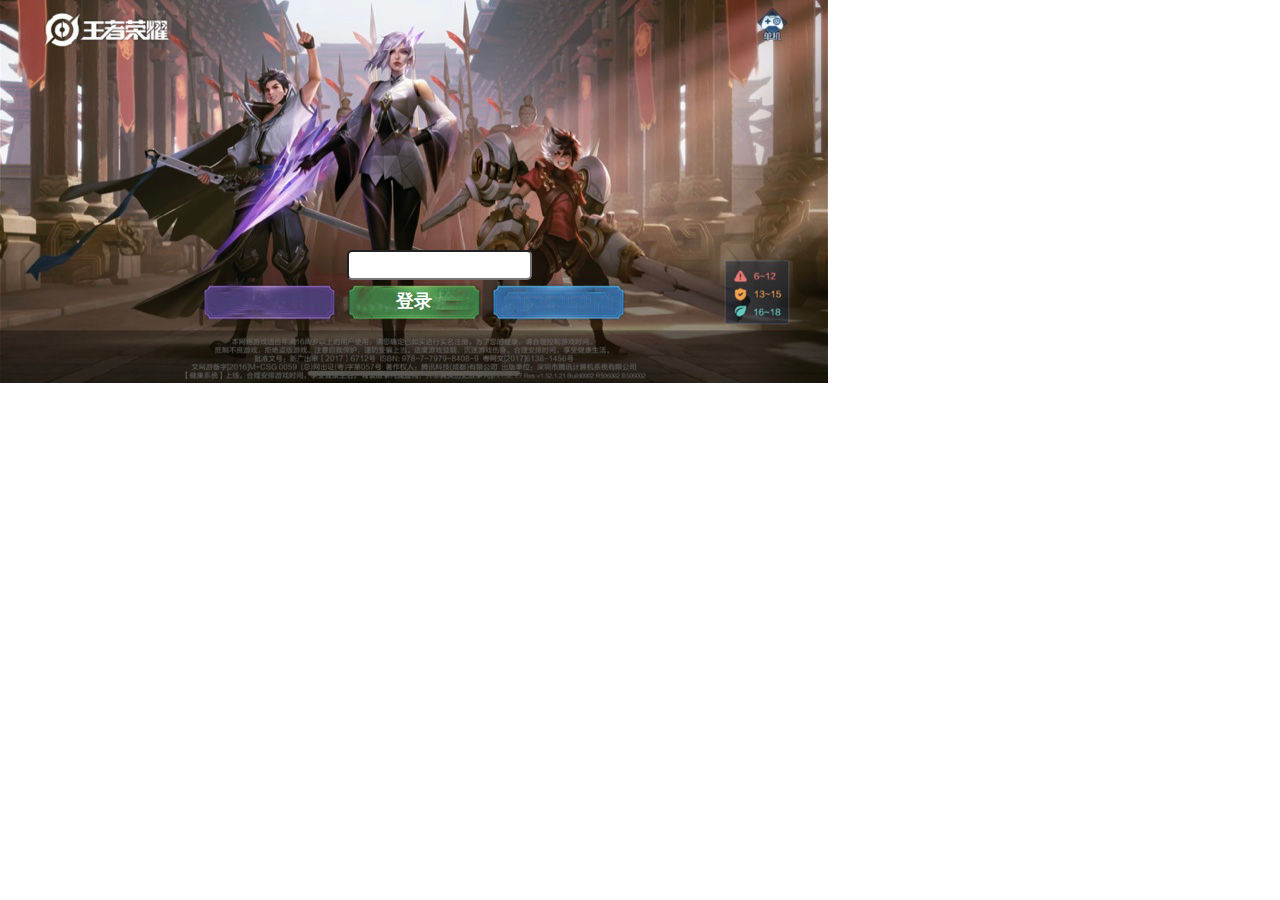
<file: 20200720-面向对象/index.html>
<!DOCTYPE html>
<html lang="en">

<head>
    <meta charset="UTF-8">
    <meta name="viewport" content="width=device-width, initial-scale=1.0">
    <meta http-equiv="X-UA-Compatible" content="ie=edge">
    <title>Document</title>
    <style>
        body {
            margin: 0;
            padding: 0;
        }

        .username {
            position: absolute;
            left: 347px;
            top: 250px;
            border-radius: 5px;
            height: 24px;
        }

        button {
            background: transparent;
            outline: none;
            border: none;
            color: white;
        }
        .heroShow{
            width: 50px;
            height: 50px;
        }
        .sub {
            position: absolute;
            left: 351px;
            top: 288px;
            width: 126px;
            color: white;
            font-weight: bold;
            font-size: 18px;
        }

        

        .geme {
            position: relative;
        }

        .heroBtn {
            position: absolute;
            left: 45px;
            top: 8px;
            font-size: 14px;
        }

        .skinBtn {
            position: absolute;
            top: 8px;
            left: 105px;
            font-size: 14px;
        }
        .userView{
            position: absolute;
            /* width: 80px; */
            top: 34px;
            left: 720px;
        }
        .userView img{
            width: 40px;
            height: 40px;
        }
        .chioseusername {
            display: block;
            color: rgb(255, 215, 0);
            text-align: center;
             font-size: 12px;
            font-weight: bold;
        }

        .skillsView {
            position: absolute;
            display: flex;
            flex-direction: column;
            left: 660px;
            top: 200px;
        }

        .skillsView img {
            width: 40px;
            height: 40px;
            margin-bottom: 10px;
        }
        .heroView{
            width: 120px;
            position:absolute;
            margin-top: 40px;
            margin-left: 20px;
            display: flex;
            flex-wrap: wrap;
        }
        .skinView{
            width: 130px;
            position:absolute;
            margin-top: 40px;
            margin-left: 20px;
            display: flex;
            flex-wrap: wrap;
        }
        .heroView img {
            width: 50px;
            height: 50px;
            
        }
        .skinView img{
            width: 50px;
            height: 50px;
        }
        .heroItem{
            margin-left: 10px;
            margin-top: 10px;
            display: flex;
            flex-direction: column;
            color: gray;
            align-items: center;
            font-size: 12px;
        }
        .skinItem{
            margin-left: 10px;
            margin-top: 10px;
            display: flex;
            flex-direction: column;
            color: gray;
            align-items: center;
            font-size: 12px;
        }
        .skinShow{
            position:absolute;
            left:320px;
            top: 40px;
        }
        .login {
            display: block;
        }
        .game{
            display: none;
        }
        .heroContainer{
            display: block;
        }
        .skinContainer{
            display: none;
        }
    </style>
</head>

<body>
    <!-- 登录页面 -->
    <div class="login">
        <input class="username" /> <button class="sub">登录</button>
        <img src="./sources/login.JPG" alt="">
    </div>
    <!-- 游戏选择页面 -->
    <div class="game">
        <button class="heroBtn">英雄</button>
        <div class="heroContainer">
            <div class="heroView">
                <div class="heroItem">
                    <img src="./sources/heros/yase1.png" />
                    <span>亚瑟</span>
                </div>
                <div class="heroItem">
                    <img src="./sources/heros/yase1.png" />
                    <span>亚瑟</span>
                </div>
            </div>
        </div>
       
        <button class="skinBtn">皮肤</button>
        <div class="skinContainer">
            <div class="skinView">
                <div class="skinItem">
                    <img src="./sources/heros/yase1.png" />
                    <span>经典</span>
                </div>
                <div class="skinItem">
                    <img src="./sources/heros/yase2.png" />
                    <span>死亡骑士</span>
                </div>
            </div>
        </div>
        
        <div class="skinShow">
            <img src="./sources/skins/301660.png" alt="">
        </div>
        <div class="userView">
            <div class="heroShow">
                <!-- <img src="./sources/heros/yase1.png" /> -->
            </div>
            <span class="chioseusername">张三</span>
        </div>
       
        <div class="skillsView">
            <!-- <img src="./sources/skills/11210.png" />
            <img src="./sources/skills/11220.png" />
            <img src="./sources/skills/11230.png" /> -->
        </div>
        <div>

        </div>
        <img src="./sources/chiose.JPG" />
    </div>
    <script src="./index.js" type="module"></script>
</body>

</html>
</file>
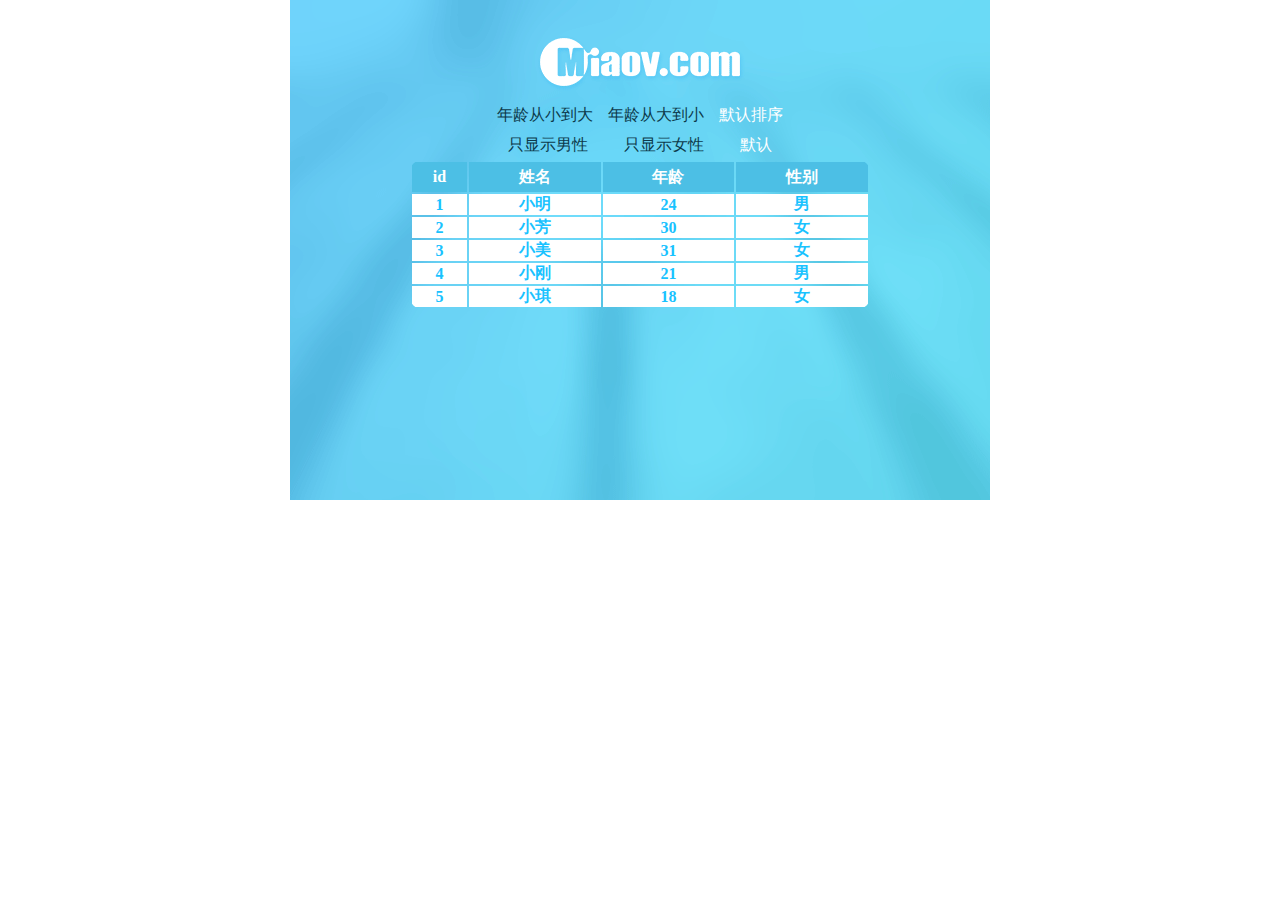
<file: 20200717-ES6/员工列表/index.html>
<!DOCTYPE html>
<html lang="en">
	<head>
		<meta charset="UTF-8" />
		<meta name="viewport" content="width=device-width, initial-scale=1.0" />
		<meta http-equiv="X-UA-Compatible" content="ie=edge" />
		<title>员工列表</title>
		<style>
			* {
				margin: 0;
				padding: 0;
			}

			body a {
				text-decoration: none;
				color: #0d3a4b;
			}

			.active {
				color: #ffffff;
			}

			.wrap {
				width: 700px;
				height: 500px;
				background-image: url(./images/bg.png);
				background-repeat: no-repeat;
				margin: 0 auto;
				position: relative;
			}

			.wrap #table {
				width: 460px;
				border-radius: 12px;
				position: absolute;
				left: 50%;
				top: 160px;
				transform: translateX(-50%);
				box-sizing: border-box;
				overflow: hidden;
			}

			.wrap #table thead {
				width: 100%;
				height: 30px;
				line-height: 30px;
				text-align: center;
				border-top-left-radius: 12px;
				border-top-right-radius: 12px;
				color: #fff;
				background: #4cbfe5;
			}

			.wrap #table thead a {
				color: #fff;
			}

			.wrap #table tbody {
				color: #19c2ff;
			}

			.wrap #table tbody a {
				color: #19c2ff;
			}

			.wrap #table tbody tr {
				background: #fff;
			}

			.ctrl {
				position: absolute;
				left: 200px;
				top: 100px;
			}

			.ctrl div {
				width: 300px;
				line-height: 30px;
				display: flex;
				flex-direction: row;
				justify-content: space-around;
			}
		</style>
	</head>

	<body>
		<div class="wrap">
			<div class="ctrl">
				<div class="age_sort nu">
					<a href="javascript:;">年龄从小到大</a>
					<a href="javascript:;">年龄从大到小</a>
					<a href="javascript:;" class="active">默认排序</a>
				</div>
				<div class="gender_show">
					<a href="javascript:;">只显示男性</a>
					<a href="javascript:;">只显示女性</a>
					<a href="javascript:;" class="active">默认</a>
				</div>
			</div>
			<table id="table">
				<thead>
					<tr>
						<th>id</th>
						<th>姓名</th>
						<th>年龄</th>
						<th>性别</th>
					</tr>
				</thead>
				<tbody>
					<!-- 要清空原始的dom -->
					<tr>
						<th>0</th>
						<th>小明</th>
						<th>24</th>
						<th>男</th>
					</tr>
				</tbody>
			</table>
		</div>
		<script>
			// 主流传输数据格式：json  、xml --》   对象数组；
			// 数据驱动，数据优先；
			let data = [
				{
					id: 1,
					name: '小明',
					age: 24,
					gender: '男',
				},
				{
					id: 2,
					name: '小芳',
					age: 30,
					gender: '女',
				},
				{
					id: 3,
					name: '小美',
					age: 31,
					gender: '女',
				},
				{
					id: 4,
					name: '小刚',
					age: 21,
					gender: '男',
				},
				{
					id: 5,
					name: '小琪',
					age: 18,
					gender: '女',
				},
			];

			let ageIndex = 2,
				genderIndex = 2;

			let table = document.querySelector('#table');
			let tbody = document.querySelector('#table tbody');

			function render(data) {
				tbody.innerHTML = '';
				data.forEach((item) => {
					let tr = document.createElement('tr');
					tr.innerHTML = `<tr key=${item.id}>
						<th>${item.id}</th>
						<th>${item.name}</th>
						<th>${item.age}</th>
						<th>${item.gender}</th>
			       </tr>`;
					tbody.appendChild(tr);
				});
			}
			render(data);

			let ageEles = document.querySelectorAll('.age_sort a');
			ageEles.forEach((item, index) => {
				item.onclick = function () {
					ageIndex = index;
					ageEles.forEach((el) => {
						el.classList.remove('active');
					});
					this.classList.add('active');
					let newData = ageSortFn(data, index);
					render(newData);
				};
			});

			function ageSortFn(data, index) {
				let arr = JSON.parse(JSON.stringify(data));
				if (index === 0) {
					arr.sort((a, b) => a.age - b.age);
				} else if (index === 1) {
					arr.sort((a, b) => b.age - a.age);
				}
				if (genderIndex === 0) {
					newData = arr.filter((item) => item.gender === '男');
				} else if (genderIndex === 1) {
					newData = arr.filter((item) => item.gender === '女');
				} else {
					newData = arr;
				}
				return newData;
			}

			let genderEles = document.querySelectorAll('.gender_show>a');
			genderEles.forEach((item, index) => {
				item.onclick = () => {
					genderIndex = index;
					genderEles.forEach((el) => {
						el.classList.remove('active');
					});
					item.classList.add('active');
					let newData = genderSort(index);
					render(newData);
				};
			});

			let genderSort = (index) => {
				let arr = JSON.parse(JSON.stringify(data)),
					newData = [];
				if (index === 0) {
					newData = arr.filter((item) => item.gender === '男');
				} else if (index === 1) {
					newData = arr.filter((item) => item.gender === '女');
				} else {
					newData = data;
				}
				if (ageIndex === 0) {
					newData.sort((a, b) => a.age - b.age);
				} else if (ageIndex === 1) {
					newData.sort((a, b) => b.age - a.age);
				}
				return newData;
			};
		</script>
	</body>
</html>
</file>
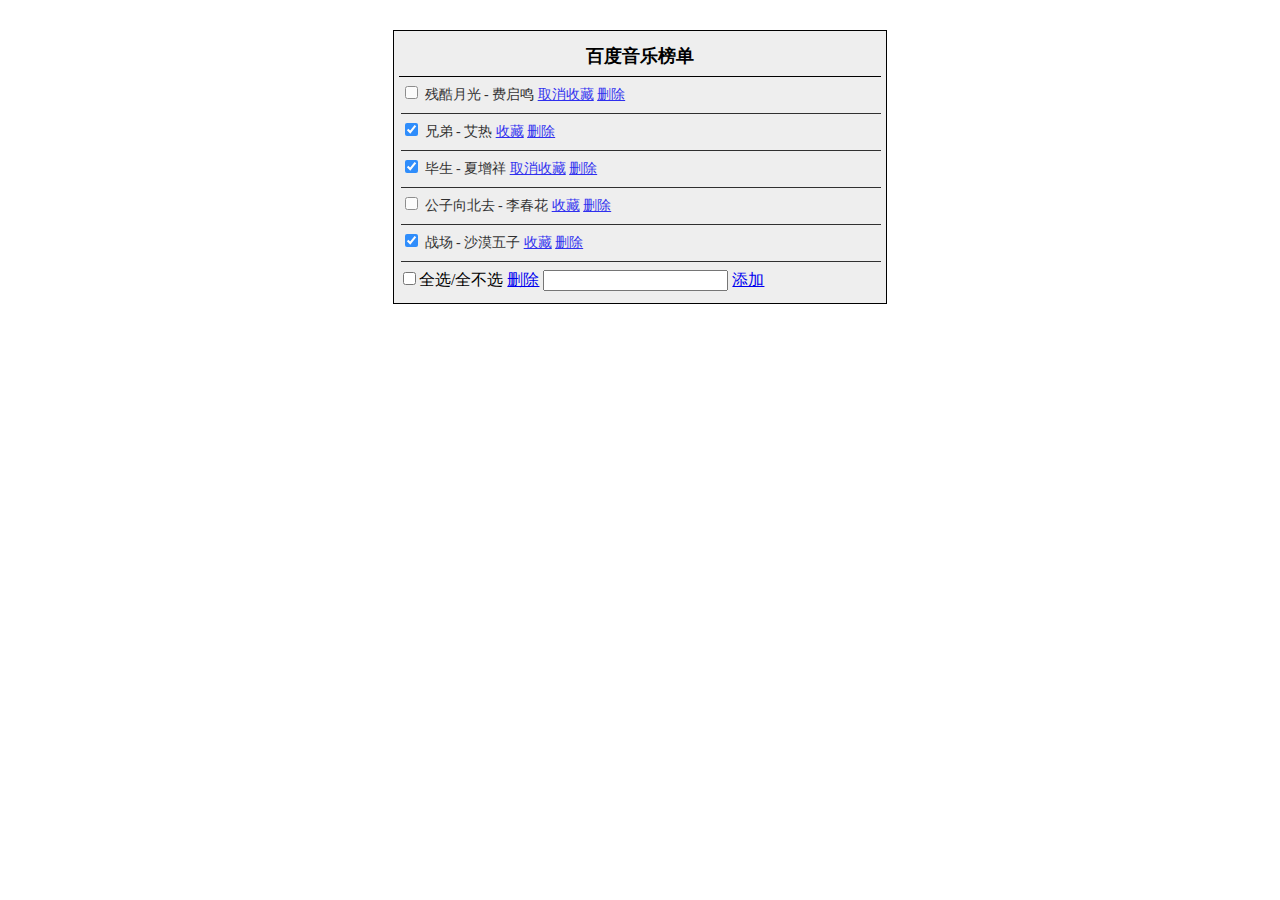
<file: 20200717-ES6/百度音乐全选/index.html>
<!DOCTYPE html>
<html lang="en">
	<head>
		<meta charset="UTF-8" />
		<meta name="viewport" content="width=device-width, initial-scale=1.0" />
		<meta http-equiv="X-UA-Compatible" content="ie=edge" />
		<title>百度音乐榜单</title>
		<link rel="stylesheet" href="./index.css" />
	</head>

	<body>
		<section id="wrap">
			<h2 class="title">百度音乐榜单</h2>
			<ul id="list">
				<li>
					<input type="checkbox" />
					<span>第一条信息</span>
					<a href="javascript:;" class="collect">收藏</a>
					<a href="javascript:;" class="cancelCollect">取消收藏</a>
					<a href="javascript:;" class="remove">删除</a>
				</li>
			</ul>
			<footer class="footer">
				<label><input type="checkbox" id="checkAll" />全选/全不选</label>
				<a href="javascript:;" id="remove">删除</a>
				<input type="text" id="newInfo" />
				<a href="javascript:;" id="add">添加</a>
			</footer>
		</section>
		<script>
			// {
			let data = [
				{
					id: 1,
					title: '残酷月光 - 费启鸣',
					checked: false,
					collect: true,
				},
				{
					id: 2,
					title: '兄弟 - 艾热',
					checked: true,
					collect: false,
				},
				{
					id: 3,
					title: '毕生 - 夏增祥',
					checked: true,
					collect: true,
				},
				{
					id: 4,
					title: '公子向北去 - 李春花',
					checked: false,
					collect: false,
				},
				{
					id: 5,
					title: '战场 - 沙漠五子',
					checked: true,
					collect: false, //是否收藏 true 收藏 false 没有收藏
				},
			];

			// 数据驱动；数据优先；
			let ul = document.querySelector('#list');
			function render(data) {
				ul.innerHTML = '';
				data.forEach((item) => {
					let li = document.createElement('li');
					li.innerHTML = `          
					<input type="checkbox" ${item.checked ? 'checked' : ''} />
			       <span>${item.title}</span>
			       ${
								item.collect
									? "<a href='javascript:;' class='cancelCollect'>取消收藏</a>"
									: "<a href='javascript:;' class='collect'>收藏</a>"
							}
					<a href="javascript:;" class="remove">删除</a>
			     `;
					ul.appendChild(li);
				});

				if (data.every((item) => item.checked)) {
					document.querySelector('#checkAll').checked = true;
				} else {
					document.querySelector('#checkAll').checked = false;
				}

				//事件注册
				addEvent();
			}
			render(data);

			function addEvent() {
				let lis = ul.querySelectorAll('li');
				lis.forEach((el, index) => {
					//取消收藏
					let collect = el.querySelector('.collect');
					collect &&
						(collect.onclick = function () {
							data[index].collect = true;
							render(data);
						});

					//收藏
					let cancelCollect = el.querySelector('.cancelCollect');
					cancelCollect &&
						(cancelCollect.onclick = function () {
							data[index].collect = false;
							render(data);
						});

					//删除一个
					el.querySelector('.remove').onclick = function () {
						data.splice(index, 1);
						render(data);
					};

					//选中一个
					el.querySelector('input').onclick = function () {
						data[index].checked = this.checked;
						render(data);
					};
				});
			}

			//全选或全部取消
			document.querySelector('#checkAll').onclick = function () {
				if (this.checked) {
					data.forEach((item) => (item.checked = true));
				} else {
					data.forEach((item) => (item.checked = false));
				}
				render(data);
			};

			//删除多个
			document.querySelector('#remove').onclick = function () {
				let arr = data.filter((item) => !item.checked);
				render(arr);
			};

			//添加
			document.querySelector('#add').onclick = function () {
				let info = document.querySelector('#newInfo').value.trim();
				if (info.length === 0) {
					alert('歌曲名不能为空！');
					return;
				}
				data.push({
					id: data.length,
					title: info,
					checked: false,
					collect: false,
				});
				document.querySelector('#newInfo').value = '';
				render(data);
			};
		</script>
	</body>
</html>
</file>
<file: 20200717-ES6/百度音乐全选/index.css>
ul {
	margin: 0;
	padding: 0;
	list-style: none;
}
h2 {
	margin: 0;
}
#wrap {
	margin: 30px auto;
	width: 482px;
	padding: 5px;
	position: relative;
	border: 1px solid #000;
	background: #eee;
}
.title {
	font: bold 18px/40px '宋体';
	text-align: center;
	border-bottom: 1px solid #000;
}
#list {
	padding-left: 2px;
}
#list li {
	opacity: 0.8;
	font: 14px/36px '宋体';
	border-bottom: 1px solid #000;
}
#list li:hover {
	opacity: 1;
}
#list label input {
	margin: 0 20px 0 30px;
}
input[type='chekbox'] {
	width: 20px;
	height: 20px;
}
.footer {
	font: 16px/36px '宋体';
}
</file>
